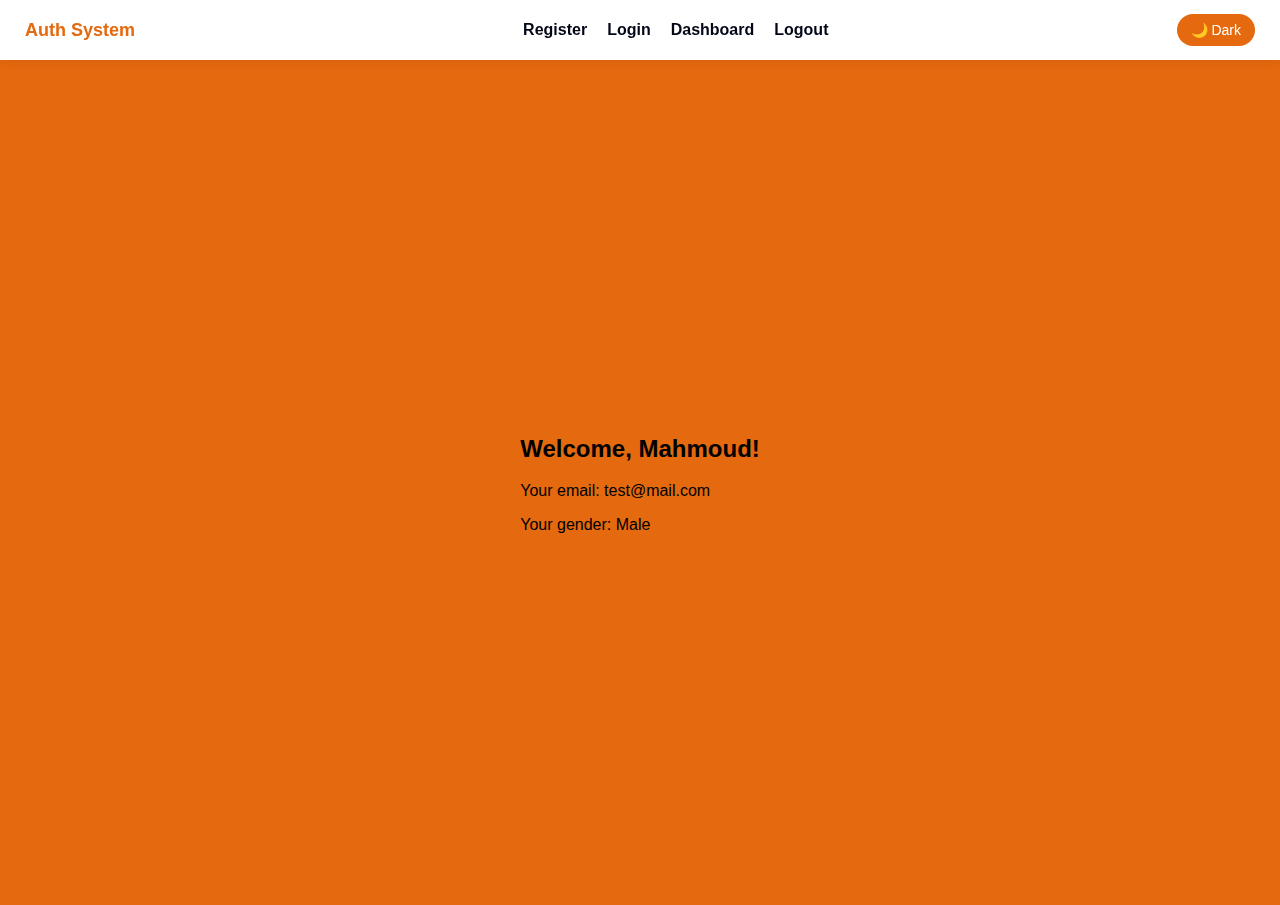
<file: dashboard.html>
<!doctype html>
<html lang="en">
  <head>
    <meta charset="UTF-8" />
    <meta name="viewport" content="width=device-width, initial-scale=1.0" />
    <title>Auth System (Dashboard)</title>
    <link rel="stylesheet" href="assets/style.css" />
  </head>

  <body>
    <nav class="navbar">
      <div class="nav-brand">Auth System</div>
      <div class="nav-menu">
        <ul>
          <li><a href="index.html">Register</a></li>
          <li><a href="login.html">Login</a></li>

          <li><a href="dashboard.html">Dashboard</a></li>
          <li><a href="#">Logout</a></li>
        </ul>
      </div>
      <button id="themeToggle" class="theme-btn">🌙 Dark</button>
    </nav>

    <div class="page-container">
      <div class="main-dashboard">
        <h2>Welcome, Mahmoud!</h2>
        <p>Your email: test@mail.com</p>
        <p>Your gender: Male</p>
      </div>
    </div>
    <script src="assets/main.js"></script>
  </body>
</html>
</file>
<file: assets/style.css>
body {
  margin: 0;
  min-height: 100vh;
  background: #f5f7fa;
  font-family: Arial, sans-serif;
}

/* Navbar */
.navbar {
  height: 60px;
  background: #ffffff;
  display: flex;
  align-items: center;
  justify-content: space-between;
  padding: 0 25px;
  box-shadow: 0 2px 10px rgba(0, 0, 0, 0.08);
  position: sticky;
  top: 0;
  z-index: 100;
}

.nav-brand {
  font-size: 18px;
  font-weight: bold;
  color: #e5690e;
}

.nav-menu ul {
  display: flex;
  list-style: none;
  gap: 20px;
}

.nav-menu a {
  text-decoration: none;
  color: #020617;
  font-weight: bold;
}

.theme-btn {
  background: #e5690e;
  color: #fff;
  border: none;
  padding: 8px 14px;
  border-radius: 20px;
  cursor: pointer;
  font-size: 14px;
  transition: 0.3s;
}

.theme-btn:hover {
  background: #9f4504;
}

/* Page */
.page-container {
  min-height: calc(100vh - 95px);
  display: flex;
  justify-content: center;
  align-items: center;
  background: #e5690e;
  /* background: linear-gradient(135deg, #667eea, #764ba2); */
  padding: 20px;
}

/* Form */
.authForm {
  width: 100%;
  max-width: 420px;
  background: #fff;
  padding: 30px;
  border-radius: 10px;
  box-shadow: 0 15px 35px rgba(0, 0, 0, 0.15);
  display: flex;
  flex-direction: column;
  gap: 15px;
}

.errors {
  color: red;
}

.authForm h2 {
  text-align: center;
  margin-bottom: 10px;
  color: #333;
}

.authForm input,
.authForm textarea {
  padding: 10px 12px;
  border: 1px solid #ddd;
  border-radius: 5px;
  font-size: 14px;
}

.authForm textarea {
  resize: none;
  height: 120px;
}

.authForm button {
  padding: 12px;
  border: none;
  border-radius: 5px;
  background: #e5690e;
  color: #fff;
  font-size: 15px;
  cursor: pointer;
  transition: 0.3s;
}

.authForm button:hover {
  background: #9f4504;
}

.authForm select {
  padding: 10px;
  border: 1px solid #ddd;
  border-radius: 5px;
}

.table-actions {
  display: flex;
  flex-wrap: wrap;
  gap: 12px;
  margin-bottom: 15px;
  align-items: center;
}

/* Groups */
.action-group {
  display: flex;
  gap: 8px;
  align-items: center;
}

/* Search takes full row if needed */
.action-group.grow {
  flex: 1;
}

/* Inputs & Selects */
.table-actions input,
.table-actions select {
  padding: 8px 10px;
  border-radius: 6px;
  border: 1px solid #ddd;
  font-size: 14px;
  background: #fff;
}

.table-actions input {
  width: 90%;
}

.table-actions input:focus,
.table-actions select:focus {
  outline: none;
  border-color: #4f46e5;
}

/* Buttons */
.btn {
  padding: 8px 12px;
  border-radius: 6px;
  border: none;
  cursor: pointer;
  font-size: 14px;
  display: flex;
  align-items: center;
  gap: 4px;
  transition: 0.3s;
}

.btn-pin,
.btn-danger,
.btn-filter {
  background: #e5690e;
  color: #fff;
}

.btn-danger:hover,
.btn-pin:hover,
.btn-filter:hover {
  background: #9f4504;
}

.btn-pin:disabled,
.btn-danger:disabled,
.btn-filter:disabled {
  opacity: 0.5;
  cursor: not-allowed;
}

/* Table */
table {
  width: 100%;
  border-collapse: collapse;
}

th,
td {
  padding: 12px;
  border-bottom: 1px solid #eee;
  text-align: left;
}

th {
  background: #e5690e;
  color: #fff;
}

tr:hover {
  background: #f1f1f1;
}

/* Responsive Navbar */
@media (max-width: 600px) {
  .navbar {
    padding: 0 15px;
  }

  .nav-brand {
    font-size: 16px;
  }

  .theme-btn {
    padding: 6px 12px;
    font-size: 13px;
  }
}

@media (max-width: 768px) {
  .table-actions {
    flex-direction: column;
    align-items: stretch;
  }

  .action-group {
    width: 100%;
    justify-content: space-between;
  }

  .bulk-actions {
    justify-content: center;
  }
}

/* Responsive */
@media (max-width: 992px) {
  .page-container {
    flex-direction: column;
    align-items: center; /* 👈 التوسيط الأفقي */
  }

  .authForm,
  .table-wrapper {
    width: 100%;
    max-width: 500px; /* اختياري */
  }
}

.loader {
  position: fixed;
  top: 0;
  left: 0;
  width: 100%;
  height: 100%;
  background: rgba(255, 255, 255, 0.8);
  display: flex;
  flex-direction: column;
  justify-content: center;
  align-items: center;
  z-index: 9999;
}

.loader.hidden {
  display: none;
}

.spinner {
  width: 45px;
  height: 45px;
  border: 4px solid #ddd;
  border-top: 4px solid #e5690e;
  border-radius: 50%;
  animation: spin 1s linear infinite;
}

.loader p {
  margin-top: 12px;
  color: #333;
  font-size: 14px;
}

@keyframes spin {
  to {
    transform: rotate(360deg);
  }
}

/* ========== DARK MODE ========== */
body.dark {
  background: #0f172a;
  color: #e5e7eb;
}

body.dark .navbar {
  background: #020617;
}

body.dark .nav-menu a {
  color: #fff;
}

body.dark .nav-brand {
  color: #a5b4fc;
}

body.dark .authForm,
body.dark .authForm h2,
body.dark .table-wrapper {
  background: #020617;
  color: #e5e7eb;
  box-shadow: 0 10px 25px rgba(0, 0, 0, 0.6);
}

body.dark .errors {
  color: yellow;
}

body.dark .table-wrapper a {
  color: #e5690e;
}

body.dark input,
body.dark textarea,
body.dark select {
  background: #020617;
  border-color: #1e293b;
  color: #e5e7eb;
}

body.dark table th {
  background: #e5690e;
}

body.dark table td {
  border-color: #1e293b;
}

body.dark tr:hover {
  background: #1e293b;
}

body.dark .loader {
  background: rgba(2, 6, 23, 0.85);
}

body.dark .loader p {
  color: #e5e7eb;
}
</file>
